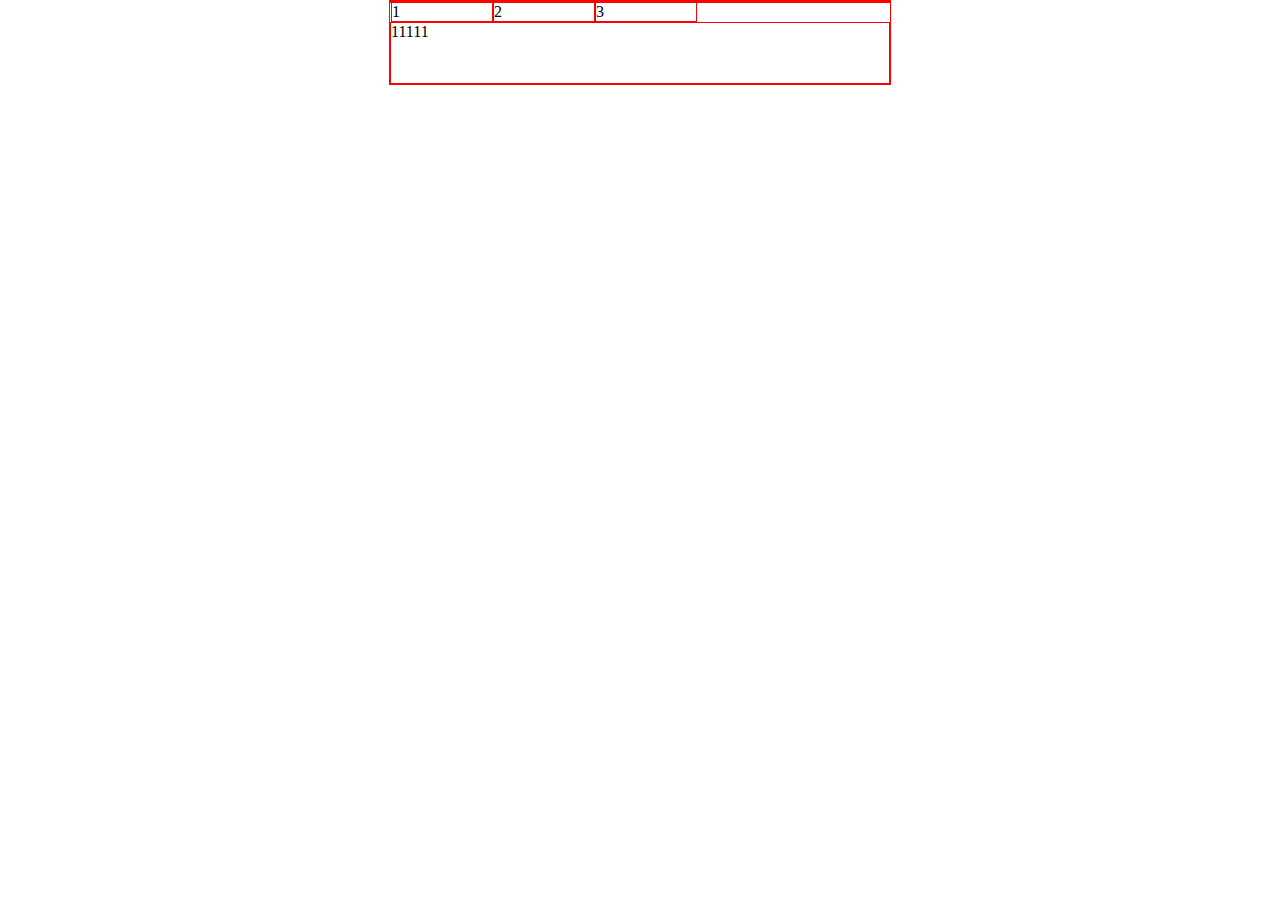
<file: javascript初探/第二节课/tab选项卡/index.html>
<!DOCTYPE html>
<html>
<head>
    <title>tab选项卡</title>
    <meta charset="utf-8">
    <style type='text/css'>
        *{margin:0;padding:0;}
        ul,li{list-style-type: none}
        .main{margin:auto;width:500px;overflow:hidden;border:1px solid red;}
        .ul_{width:100%;border:1px solid red;}
        .ul_ li{float:left;display:inline-block;width:100px;border:1px solid red;}
        .content{display:block;clear:both;}
        .content div{height:60px;border:1px solid red;}
        .content .con1{display:none;}
        .content .con2{display:none;}
    </style>
</head>
<body>
<div class='main'>
    <ul class='ul_' id='ul_'>
        <li>1</li>
        <li>2</li>
        <li>3</li>
    </ul>
    <div class='content' id='con'>
        <div class='con0'>11111</div>
        <div class='con1'>22222</div>
        <div class='con2'>33333</div>
    </div>
</div>
</body>
<script type='text/javascript'>
    window.onload=function(){
       var ul_=document.getElementById('ul_');
       var ul_lis=ul_.getElementsByTagName('li');
       var con=document.getElementById('con');
       var conDiv=con.getElementsByTagName('div');
       for(var i= 0,len=ul_lis.length;i<len;i++){
           ul_lis[i].index=i;
           ul_lis[i].onclick=function(){
              for(var j=0,lens=conDiv.length;j<lens;j++){
                  conDiv[j].style.display='none';
              }
               conDiv[this.index].style.display='block';
           }
       }
    }
</script>
</html>
</file>
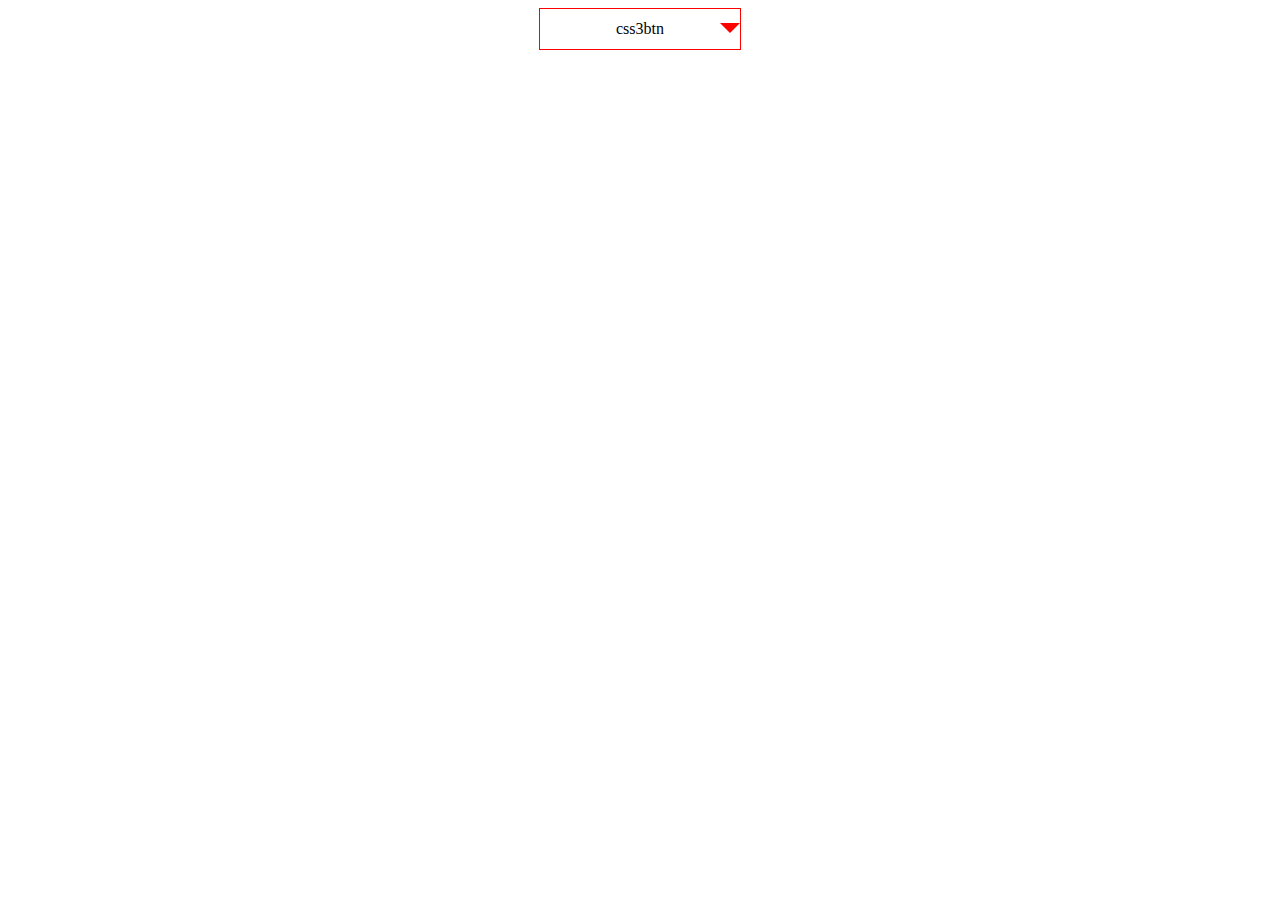
<file: javascript初探/第一节作业/css3 小三角变换/css3小三角变换.html>
<!DOCTYPE html>
<html>
<head>
    <title>css3小三角变换</title>
    <meta charset="utf-8">
    <style type='text/css'>
        .subDiv{position:relative;cursor:pointer;margin:auto;width:200px;height:40px; line-height:40px;border:1px solid red;text-align:center;}
        .arrow{position:absolute;right:0;top:35%;overflow:hidden;width:0px;height:0px;borderleft:10px solid transparent;border-left-width: 10px;border-left-style: solid;border-left-color: transparent;border-right: 10px solid transparent;border-bottom: 10px solid red;font-size: 0px;line-height: 0px;
            -moz-transform: rotate(180deg);-webkit-transform: rotate(180deg);-o-transform: rotate(180deg);transform: rotate(180deg);
              }
        .arrow:hover{}
    </style>
</head>
<body>
<div class='subDiv'>
    <span id='btnDiv'>css3btn</span>
    <span class='arrow' id='arrow'></span>
</div>
<script type='text/javascript'>
    window.onload=function(){
       var btnDiv=document.getElementById('btnDiv');
       var arrow=document.getElementById('arrow');
       btnDiv.onmouseover=function(){
          arrow.style.cssText='-webkit-transform:rotate(360deg);-webkit-transition: all 0.5s ease-in-out;-moz-transition: all 0.5s ease-in-out;-o-transition: all 0.5s ease-in-out;transition: all 0.5s ease-in-out;';
       }
       btnDiv.onmouseout=function(){
           arrow.style.cssText='-webkit-transform:rotate(180deg);-webkit-transition: all 0.5s ease-in-out;-moz-transition: all 0.5s ease-in-out;-o-transition: all 0.5s ease-in-out;transition: all 0.5s ease-in-out;';
       }
    }
</script>
</body>
</html>
</file>
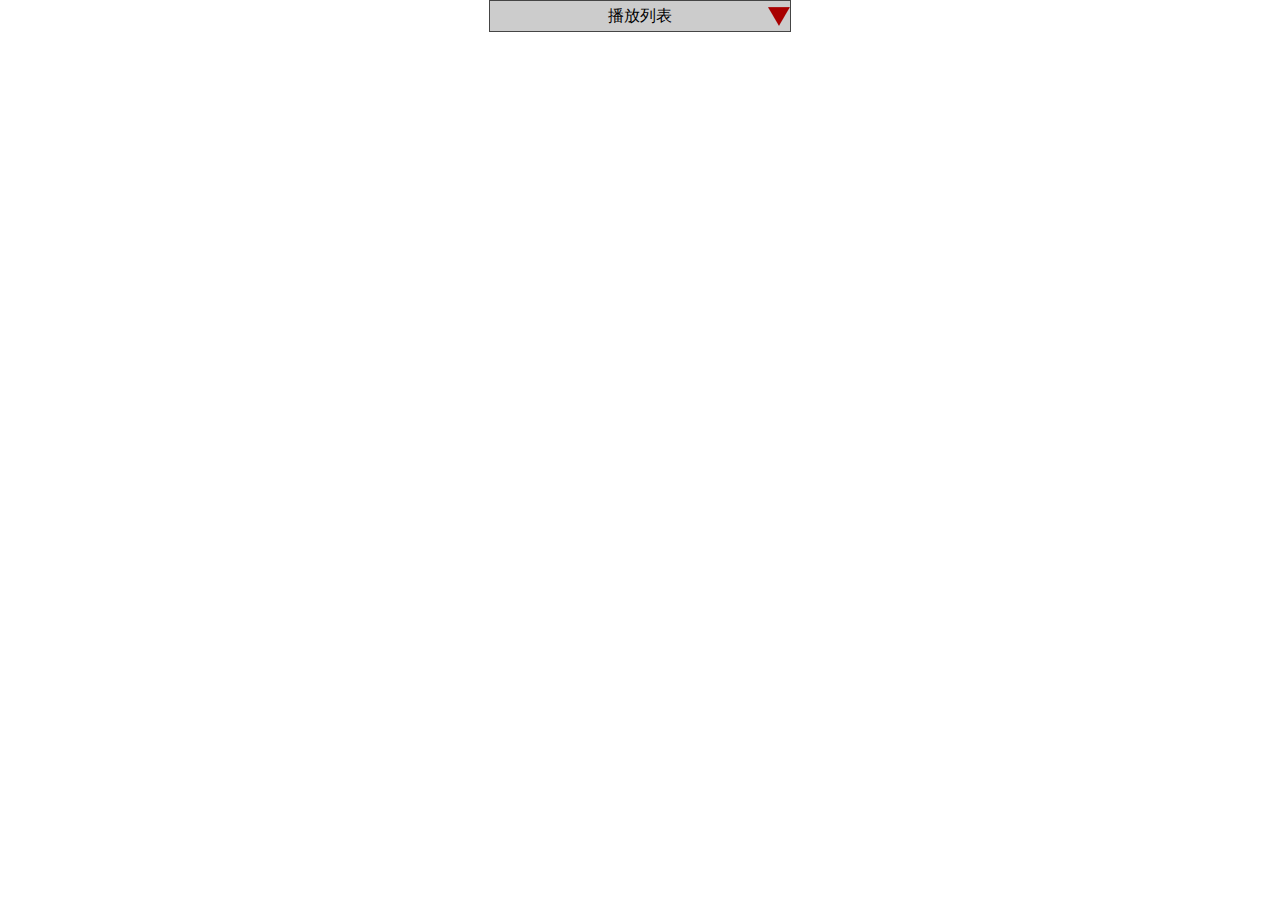
<file: javascript初探/第一节作业/播放列表收缩展开/播放列表收缩展开.html>
<!DOCTYPE html>
<html>
<head>
    <title>播放列表收缩展开</title>
    <meta charset="utf-8">
    <style type='text/css'>
        *{margin:0;padding:0;}
        ul,li{list-style-type: none;}
        .main{margin:auto;width:300px;border:1px solid #454545;overflow:hidden;}
        .infoTitle{cursor:pointer;background:url(images/bg_b.png) no-repeat center right;background-color:#ccc;width:100%;height:30px; line-height:30px; text-align:center;border:0px solid red;}
        .ul_list{display:none;}
        .ul_list li{float:left:display:inline-block;height:30px; line-height: 30px;border:0px solid red; text-indent:20px;}
    </style>
</head>
<body>
<div class='main'>
    <div class='infoTitle' id='infoTitle'>
    播放列表
    </div>
    <ul class='ul_list' id='ul_list'>
        <li>爱玩之徒-蔡依林</li>
        <li>原谅我就是这样的女生-蔡依林</li>
        <li>原谅我就是这样的女生-蔡依林</li>
        <li>原谅我就是这样的女生-蔡依林</li>
        <li>原谅我就是这样的女生-蔡依林</li>
        <li>原谅我就是这样的女生-蔡依林</li>
    </ul>
</div>

</body>
<script type='text/javascript'>
    window.onload=function(){
        var infoTitle=document.getElementById('infoTitle');
        var ul_list=document.getElementById('ul_list')
        infoTitle.onclick=function(){
            if(ul_list.style.display!='block'){
                ul_list.style.display='block';
                this.style.background='#ccc url(images/bg.png) no-repeat center right';
            }else{
                ul_list.style.display='none';
                this.style.background='#ccc url(images/bg_b.png) no-repeat center right';
            }
        }
    }
</script>
</html>
</file>
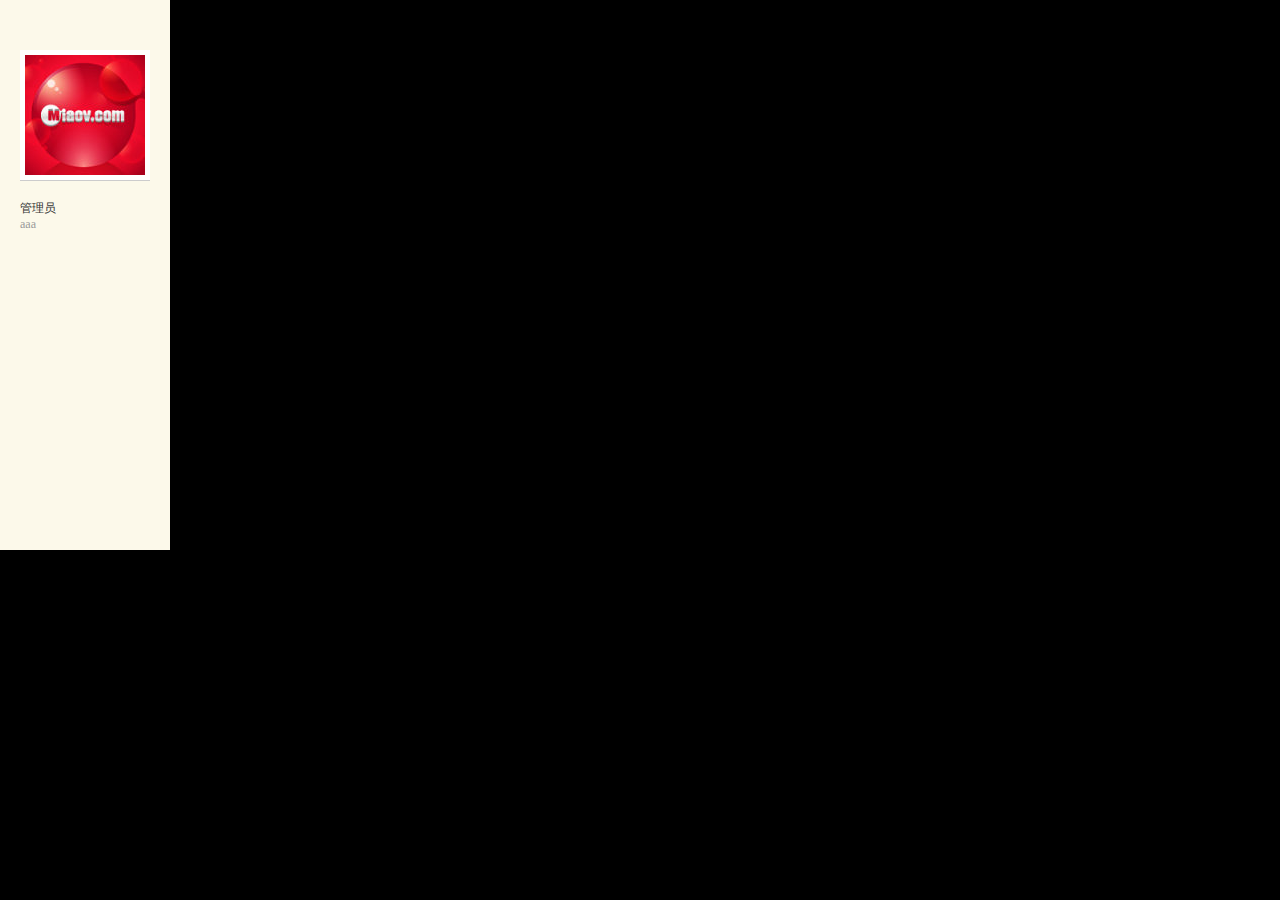
<file: javascript初探/第一节作业/Ｄｉｓｃｕｚ/Ｄｉｓｃｕｚ.html>
<!DOCTYPE html>
<html>
<head>
    <title>Ｄｉｓｃｕｚ</title>
    <meta charset="utf-8">
    <style type='text/css'>
        /*css*/
     *{margin:0;padding:0;}
     ul,li{ list-style-type: none;}
     html,body{ font-family: "微软雅黑"}
     img{display:block;}
     body{ background-color: #000;}
     .main{display:inline-block;height:500px;background-color:#fcf9ea;padding:50px 20px 0 20px;}
     a.imgDiv{clear:both;padding:5px;background-color: #fff;border-bottom:1px solid #ccc; overflow:hidden;display:inline-block}
     a.imgDiv_info{float:left;padding:5px 5px 5px 4px;margin-top:5px;background-color: #fff;border-bottom:1px solid #ccc; overflow:hidden;display:inline-block}
     a.maDiv{margin-top:15px;display:inline-block; color:#333; text-decoration: none; font-size:12px;}
     .user{ font-size:12px; color:#999;}
     .infoDiv{display:none;background-color:#fff;border:1px solid #cdcdcd;position:absolute;padding:15px 20px;top:29px;left:0px;width:452px;height:164px;}
    .ulDiv{float:left;display:inline-block;border:0px solid red;margin-left:20px;margin-top:10px;font-size:12px;color:#444;}
    .ulDiv li a{ text-decoration:none; font-weight:bold; font-size: 12px; color:#a80000;padding:0 20px 0 0}
    </style>
</head>
<body>
<div class='main'>
<a href="#" class='imgDiv' title="点击查看" id="imgDiv"><img src='images/images.jpg'></a>
<div style='clear:both'></div>
<a href="#" class='maDiv'>管理员</a>
<p class='user'>aaa</p>
    <div class="infoDiv" id="infoDiv">
    <a href="#" class='imgDiv_info' title="点击查看"><img src='images/images.jpg'></a>

    <ul class="ulDiv">
        <li><a href='#'>Leo</a><span>当前离线</span></li>

    </ul>
    </div>
</div>
</body>
<script type='text/javascript'>
    //javascript
    window.onload=function(){
        var imgDiv=document.getElementById('imgDiv');
        var infoDiv=document.getElementById('infoDiv');
        imgDiv.onmouseover=function(){
            display();
        }
        infoDiv.onmouseover=function(){
            display();
        }

        infoDiv.onmouseout=function(){
            undisplay();
        }

        function display(){
            infoDiv.style.display='block';
        }

        function undisplay(){
            infoDiv.style.display='none';
        }

    }
</script>
</html>
</file>
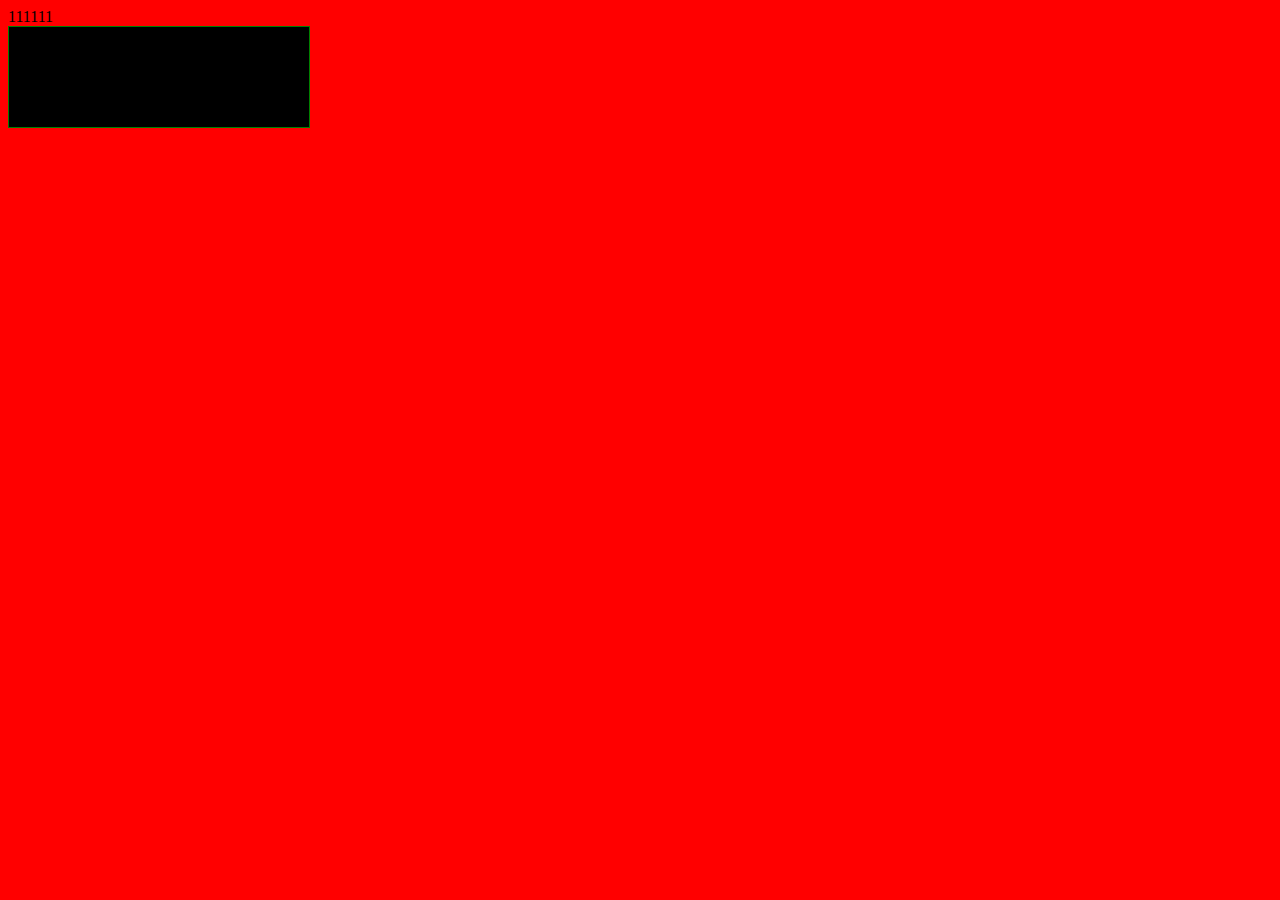
<file: javascript初探/第一节课/网页换肤/网页换肤.html>
<!DOCTYPE html>
<html>
<head>
    <title>网页换肤</title>
    <meta charset="utf-8">
    <link type='text/css' href="css0.css" rel='stylesheet'>
    <style type='text/css'>
        #box{width:300px;height:100px;border:1px solid green;background-color: #000;}
    </style>
</head>
<body>
111111
<div id='box'></div>
 </body>
<script type='text/javascript'>
    var links=document.getElementsByTagName("link")[0];
    document.getElementsByTagName('div')[0].onclick=function(){
            //alert("shi");
            links.href='css1.css';
    };
/*只要简单的替换href值即可*/
</script>
</html>
</file>
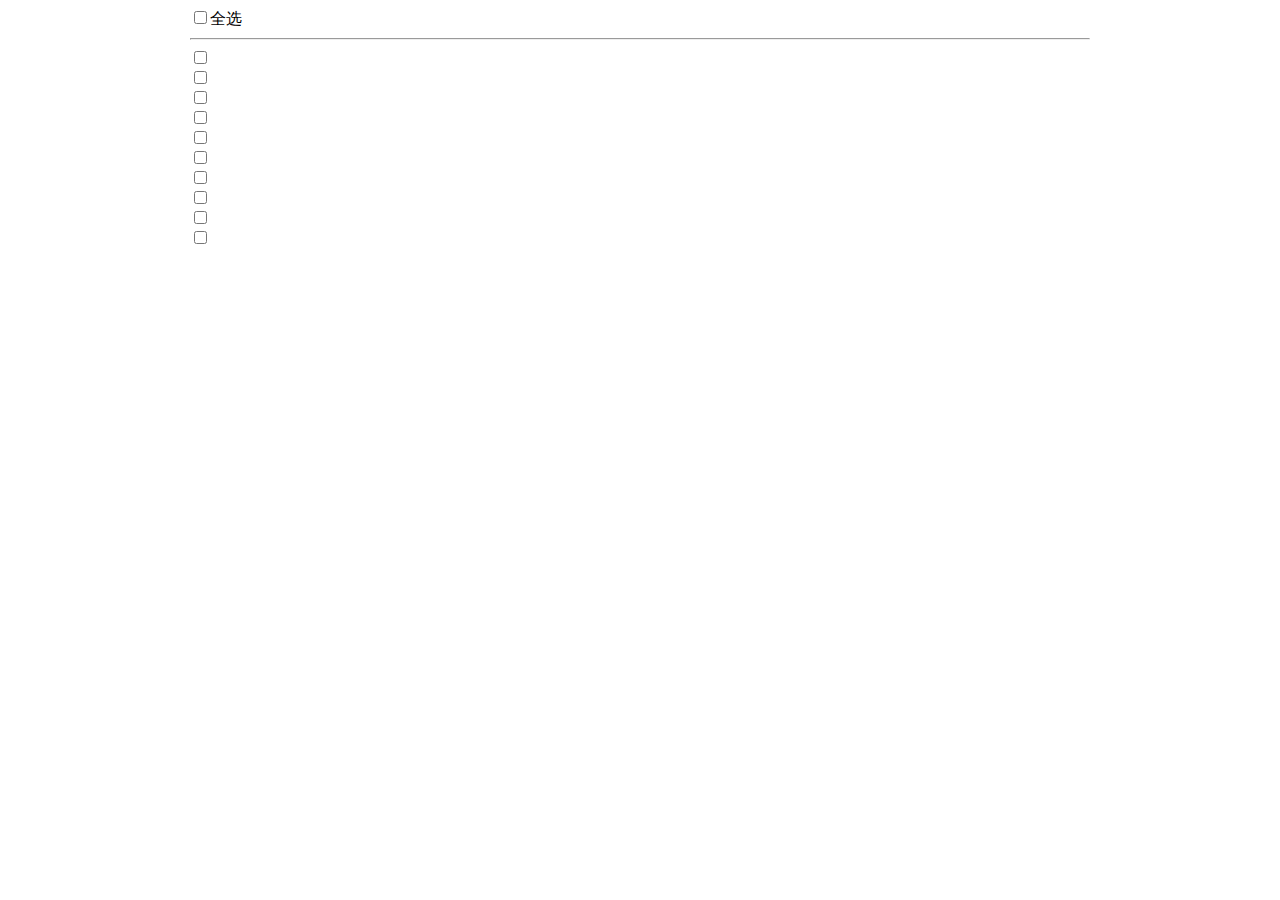
<file: javascript初探/第二节课/全选功能/全选功能.html>
<!DOCTYPE html>
<html>
<head>
    <title>全选功能</title>
    <meta charset="utf-8">
    <style type='text/css'>
        .main{margin:auto;width:900px;border:0px solid red;}
        label{display:inline-block;}
    </style>
</head>
<body>
<div class='main'>
<label><input type='checkbox' id="lab"></label>全选
<hr>
    <div id='cDiv'>
    <label><input type='checkbox'></label>
    <div style='clear:both'></div>
    <label><input type='checkbox'></label>
    <div style='clear:both'></div>
    <label><input type='checkbox'></label>
    <div style='clear:both'></div>
    <label><input type='checkbox'></label>
    <div style='clear:both'></div>
    <label><input type='checkbox'></label>
    <div style='clear:both'></div>
    <label><input type='checkbox'></label>
    <div style='clear:both'></div>
    <label><input type='checkbox'></label>
    <div style='clear:both'></div>
    <label><input type='checkbox'></label>
    <div style='clear:both'></div>
    <label><input type='checkbox'></label>
    <div style='clear:both'></div>
    <label><input type='checkbox'></label>
    <div style='clear:both'></div>
    </div>
</div>
</body>
<script type='text/javascript'>
    window.onload=function(){
        var lab=document.getElementById('lab');
        var cDiv=document.getElementById('cDiv');
        var cBoxs=cDiv.getElementsByTagName('input');
        lab.onclick=function(){
            if(lab.checked==true){
                for(var i =0,len=cBoxs.length;i<len;i++){
                    cBoxs[i].checked=true;
                }
            }else{
                //alert(lab.checked);
                for(var i =0,len=cBoxs.length;i<len;i++){
                    cBoxs[i].checked=false;
                }              }

        }
    }
</script>
</html>
</file>
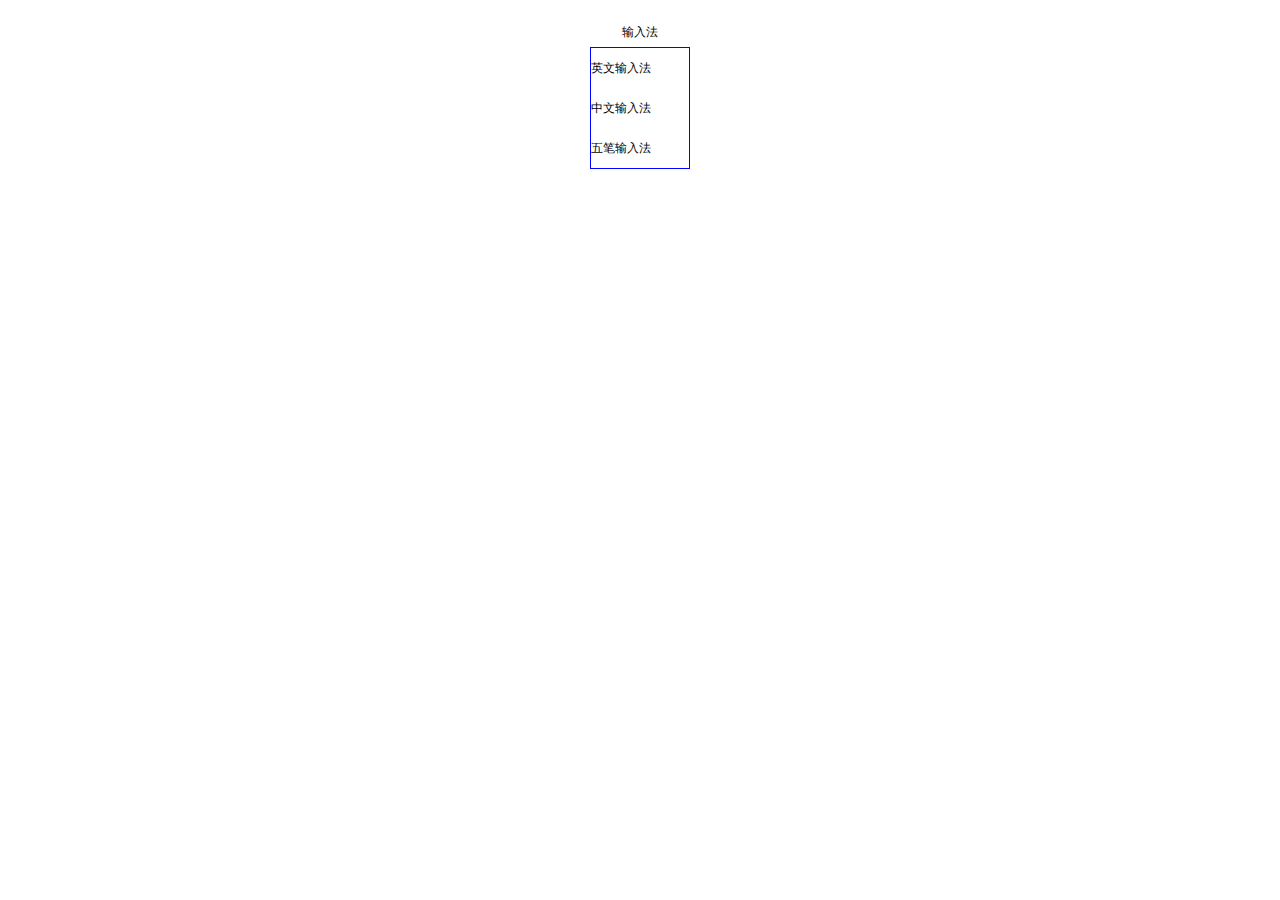
<file: javascript初探/第二节课/百度输入法效果/百度输入法效果.html>
<!DOCTYPE html>
<html>
<head>
    <title>百度输入法效果</title>
    <meta charset="utf-8">
    <style type='text/css'>
        *{margin:0;padding:0;font-size: 12px;}
        ul,li{list-style-type: none;}
        .main{margin:auto;width:100px;border:0px solid red;}
        .nav{height:30px;line-height:30px;text-align:center;cursor:pointer;}
        .ul_list{border:1px solid blue;width;90px;line-height:40px;}
    </style>
</head>
<body>
　　<div class='main'>
    <div class='nav' id='nav'>输入法</div>
      <ul class='ul_list' id='ul_list'>
          <li>英文输入法</li>
          <li>中文输入法</li>
          <li>五笔输入法</li>
      </ul>
   </div>
<script type='text/javascript'>
    window.onload=function(){
        var nav=document.getElementById('nav');
        var ul_list=document.getElementById('ul_list');
        nav.onclick=function(){
            if(ul_list.style.display=="none"){
                ul_list.style.display='block';
            }else{
                ul_list.style.display='none';
            }
        }
    }
</script>
</body>
</html>
</file>
<file: javascript初探/第一节课/网页换肤/css0.css>
body{ background-color: red;}
</file>
